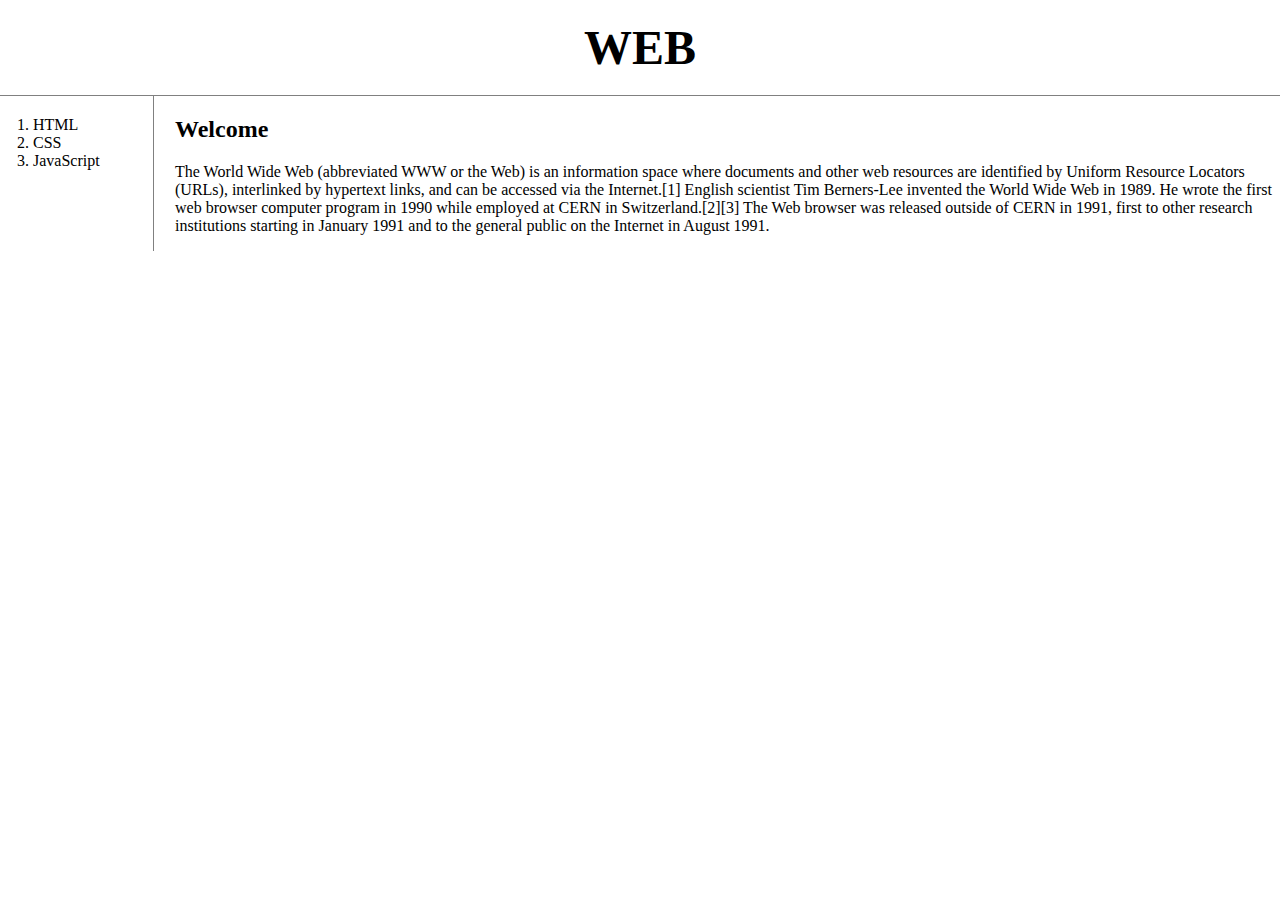
<file: index.html>
<!doctype html>
<html>
    <head>
        <title>WEB1 - Welcome</title>
        <meta charset="utf-8">
        <!-- CSS 공통 관리 파일(style.css) 읽어와 적용 (import) -->
        <link rel="stylesheet" href="style.css"> 
    </head>
    <body>
        <h1><a href="index.html">WEB</a></h1>
            <div id="grid">
            <ol>
                <li><a href="1.html">HTML</a></li>
                <li><a href="2.html">CSS</a></li>
                <li><a href="3.html">JavaScript</a></li>
            </ol>
            <div id="article">
                <h2>Welcome</h2>
                <p>The World Wide Web (abbreviated WWW or the Web) is an information space where documents and other web resources are identified by Uniform Resource Locators (URLs), interlinked by hypertext links, and can be accessed via the Internet.[1] English scientist Tim Berners-Lee invented the World Wide Web in 1989. He wrote the first web browser computer program in 1990 while employed at CERN in Switzerland.[2][3] The Web browser was released outside of CERN in 1991, first to other research institutions starting in January 1991 and to the general public on the Internet in August 1991.
                </p>
            </div>
        </div>
    </body>
</html>
</file>
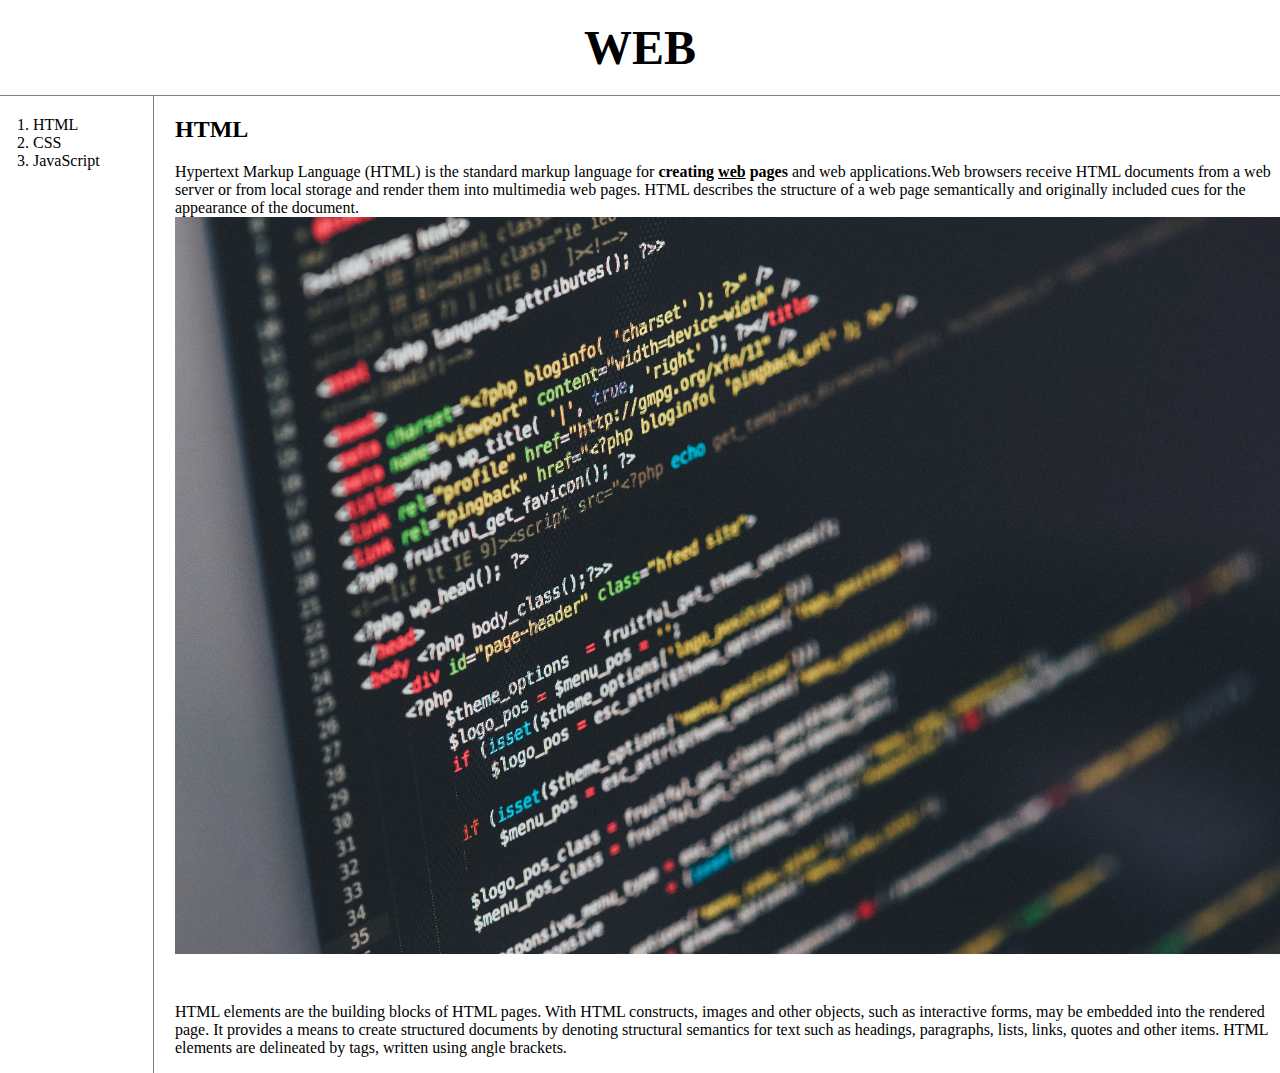
<file: 1.html>
<!DOCTYPE html>
<html>
    <head>
        <title>WEB1 - html</title>
        <meta charset="utf-8">
        <!-- CSS 공통 관리 파일(style.css) 읽어와 적용 (import) -->
        <link rel="stylesheet" href="style.css"> 
    </head>
    <body>
        <h1><a href="index.html">WEB</a></h1>
        <div id="grid">
          <ol>
              <li><a href="1.html">HTML</a></li>
              <li><a href="2.html">CSS</a></li>
              <li><a href="3.html">JavaScript</a></li>
          </ol>
          <div id="article">
            <h2>HTML</h2>
            <p>
                <a href="https://www.w3.org/TR/html5/" target="_blank" title="html5 specification">Hypertext Markup Language (HTML)</a> is the standard markup language for <strong>creating <u>web</u> pages</strong> and web applications.Web browsers receive HTML documents from a web server or from local storage and render them into multimedia web pages. HTML describes the structure of a web page semantically and originally included cues for the appearance of the document.
                <img src="coding.jpg" width="100%">
            </p>
            <p style="margin-top:45px;">HTML elements are the building blocks of HTML pages. With HTML constructs, images and other objects, such as interactive forms, may be embedded into the rendered page. It provides a means to create structured documents by denoting structural semantics for text such as headings, paragraphs, lists, links, quotes and other items. HTML elements are delineated by tags, written using angle brackets. 
            </p>
          </div>
        </div>
    </body>
</html>
</file>
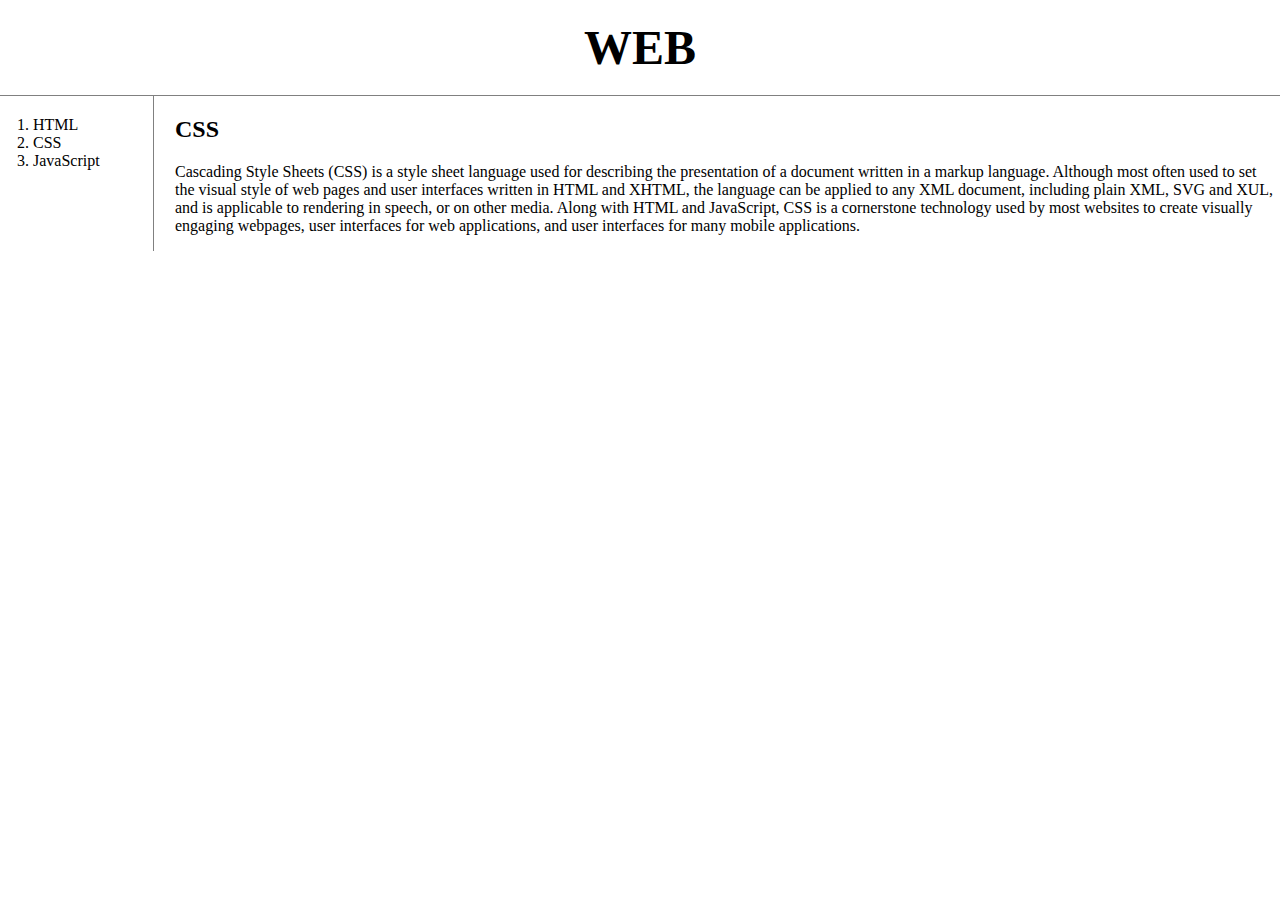
<file: 2.html>
<!doctype html>
<html>
    <head>
        <title>WEB2 - CSS</title>
        <meta charset="utf-8">
        <!-- CSS 공통 관리 파일(style.css) 읽어와 적용 (import) -->
        <link rel="stylesheet" href="style.css"> 
    </head>
<body>
  <h1><a href="index.html">WEB</a></h1>
  <div id="grid">
      <ol>
        <li><a href="1.html">HTML</a></li>
        <li><a href="2.html">CSS</a></li>
        <li><a href="3.html">JavaScript</a></li>
      </ol>
    <div id="article">
      <h2>CSS</h2>
      <p>
        Cascading Style Sheets (CSS) is a style sheet language used for describing the presentation of a document written in a markup language. Although most often used to set the visual style of web pages and user interfaces written in HTML and XHTML, the language can be applied to any XML document, including plain XML, SVG and XUL, and is applicable to rendering in speech, or on other media. Along with HTML and JavaScript, CSS is a cornerstone technology used by most websites to create visually engaging webpages, user interfaces for web applications, and user interfaces for many mobile applications.
      </p>
    </div>
  </div>
</body>
</html>
</file>
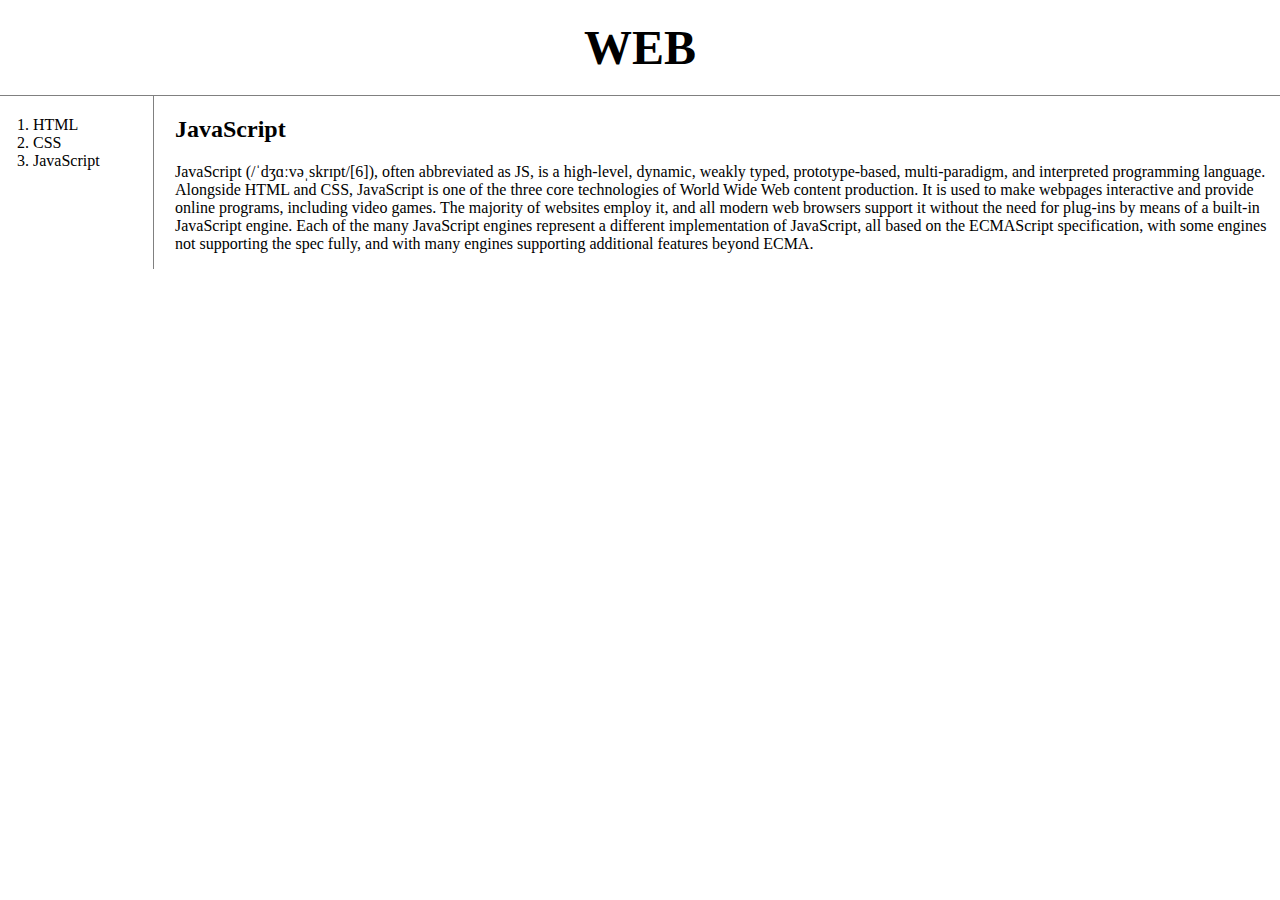
<file: 3.html>
<!doctype html>
<html>
    <head>
        <title>WEB1 - JavaScript</title>
        <meta charset="utf-8">
        <!-- CSS 공통 관리 파일(style.css) 읽어와 적용 (import) -->
        <link rel="stylesheet" href="style.css"> 
    </head>
    <body>
        <h1><a href="index.html">WEB</a></h1>
        <div id="grid">
            <ol>
                <li><a href="1.html">HTML</a></li>
                <li><a href="2.html">CSS</a></li>
                <li><a href="3.html">JavaScript</a></li>
            </ol>
            <div id="article">
                <h2>JavaScript</h2>
                <p>
                    JavaScript (/ˈdʒɑːvəˌskrɪpt/[6]), often abbreviated as JS, is a high-level, dynamic, weakly typed, prototype-based, multi-paradigm, and interpreted programming language. Alongside HTML and CSS, JavaScript is one of the three core technologies of World Wide Web content production. It is used to make webpages interactive and provide online programs, including video games. The majority of websites employ it, and all modern web browsers support it without the need for plug-ins by means of a built-in JavaScript engine. Each of the many JavaScript engines represent a different implementation of JavaScript, all based on the ECMAScript specification, with some engines not supporting the spec fully, and with many engines supporting additional features beyond ECMA.
                </p>
            </div>
        </div>
    </body>
</html>
</file>
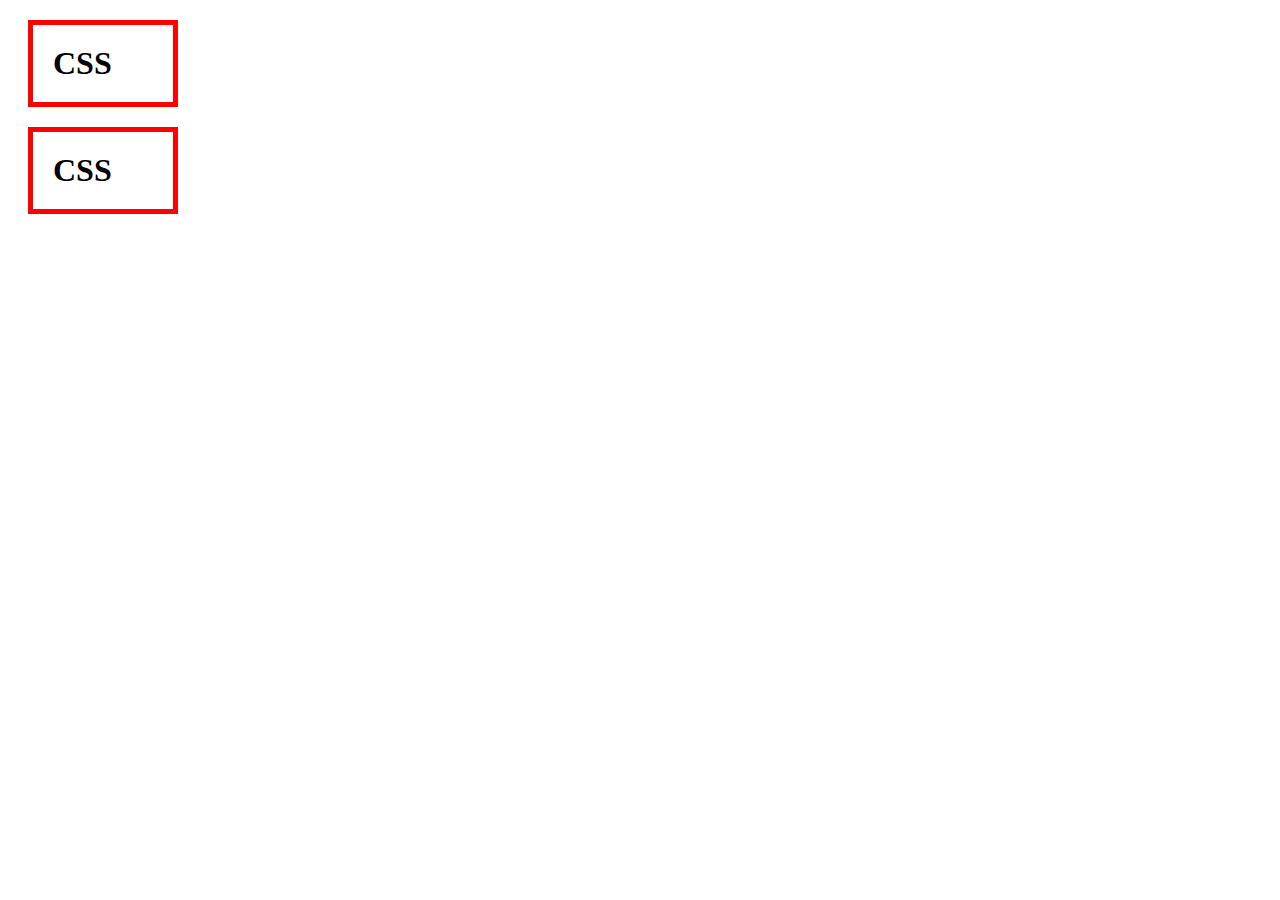
<file: box.html>
<!DOCTYPE html>
<html>
  <head>
    <meta charset="UTF-8">
    <title></title>
    <style>
      /**
      * **-- block level element (화면 전체) -- ** 
      h1 {
        border-width: 5px;
        border-color: red;
        border-style: solid;
        -- display: inline;
      }
      * **-- inline element (자신의 부피 만큼) -- **
      a {
        border-width: 5px;
        border-color: red;
        border-style: solid;
        -- display: block; 
      }
      */

      h1 {
        border: 5px solid red;
        padding: 20px;
        margin: 20px;
        display: block;
        width: 100px;
      }
      
      
    </style>
  </head>
  <body>
    <h1>CSS</h1>
    <h1>CSS</h1>
  </body>
</html>
</file>
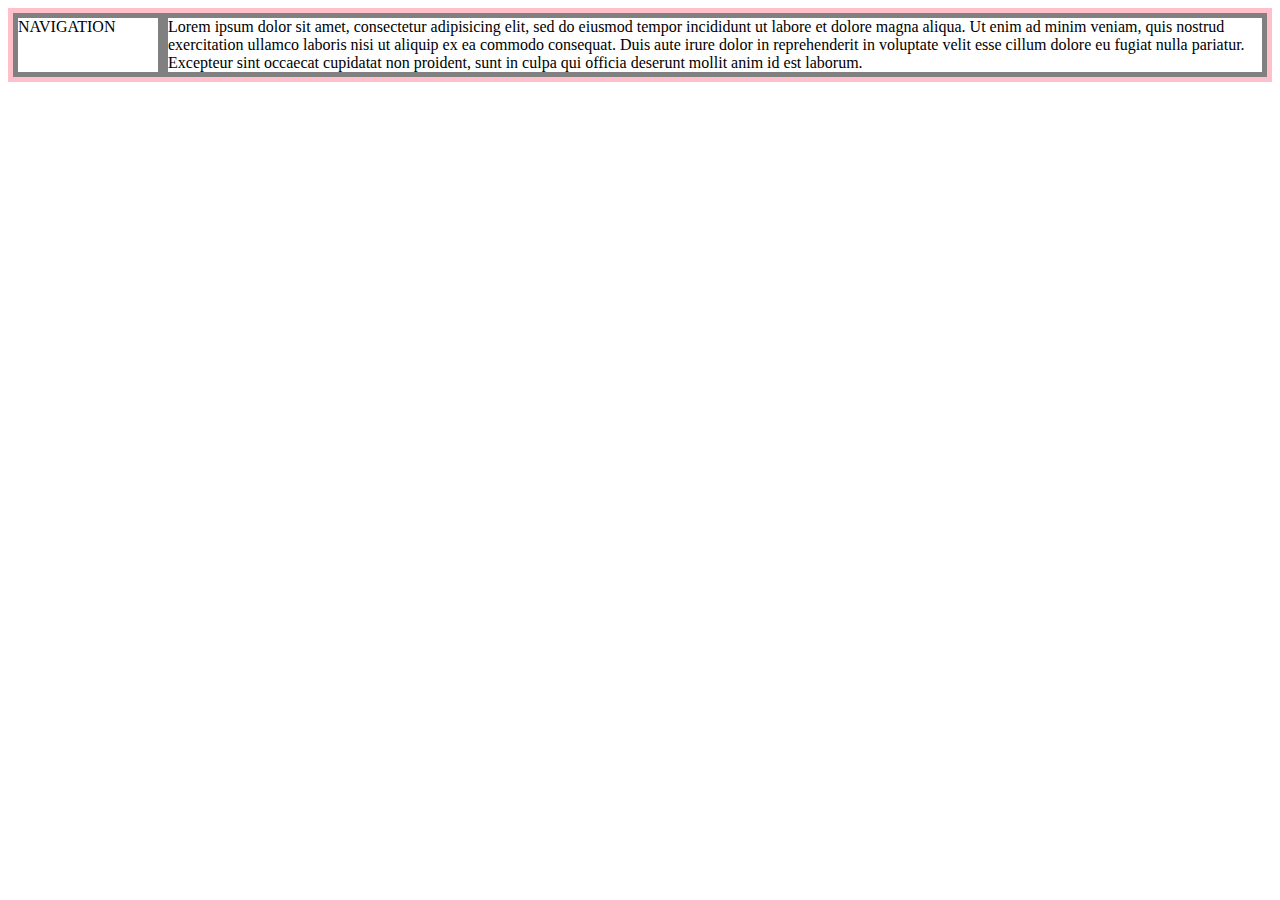
<file: grid.html>
<!DOCTYPE html>
<html lang="en">
    <head>
        <meta charset="UTF-8">
        <title></title>
        <style>
            #grid {
                border: 5px solid pink;
                display: grid;
                grid-template-columns: 150px 1fr;
            }
            div {
                border: 5px solid gray;
            }
        </style>
    </head>
    <body>
        <div id="grid">
            <div>NAVIGATION</div>
            <div>Lorem ipsum dolor sit amet, consectetur adipisicing elit, sed do eiusmod tempor incididunt ut labore et dolore magna aliqua. Ut enim ad minim veniam, quis nostrud exercitation ullamco laboris nisi ut aliquip ex ea commodo consequat. Duis aute irure dolor in reprehenderit in voluptate velit esse cillum dolore eu fugiat nulla pariatur. Excepteur sint occaecat cupidatat non proident, sunt in culpa qui officia deserunt mollit anim id est laborum.</div>
         </div>
    </body>
</html>
</file>
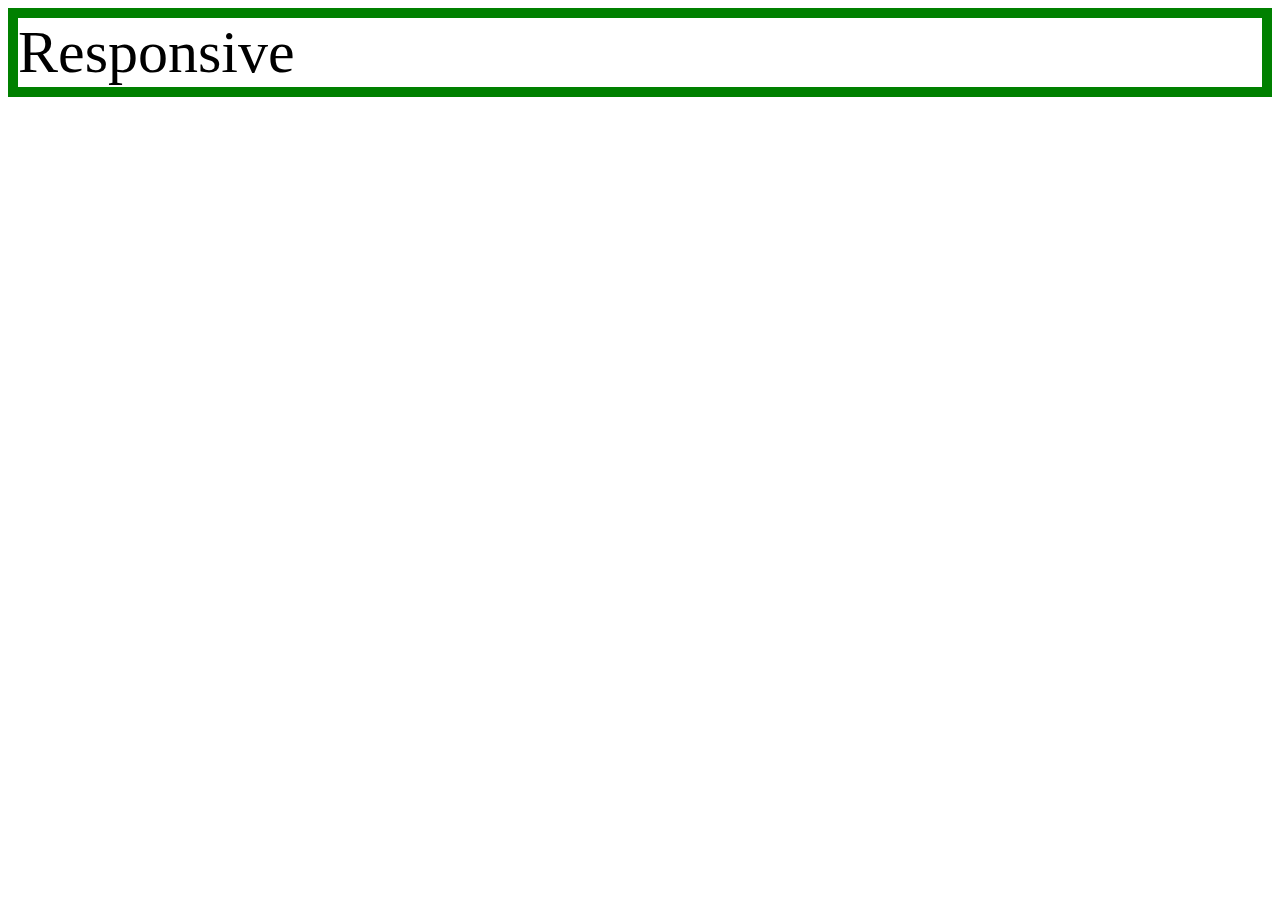
<file: mediaquery.html>
<!DOCTYPE html>
<html lang="en">
    <head>
        <meta charset="UTF-8">
        <title></title>
        <style>
            div {
                border: 10px solid green;
                font-size: 60px;
            }
            /* mediaQuery */
            @media(max-width:600px) { /* 화면의 폭(width)이 600px 미만이면 true */
                div {
                    display: none;
                }  
            }
        </style>
    </head>
    <body>
       <div>
            Responsive
       </div> 
    </body>
</html>
</file>
<file: style.css>
/** [CSS 코드 재사용 (CSS 공통 중복 구문 .css 로 통합 관리)] **/
/* tag Selector (선택자) */
body {
    margin: 0;
  }
  /* tag Selector (선택자) */
  a { /* 현재 페이지에 있는 모든 a 태그에 CSS 설정 적용 */
    /* CSS 속성 (Property: Value;) */
    color: black;
    text-decoration: none;
  }
  /* tag Selector (선택자) */
  h1 { /* 현재 페이지에 있는 모든 h1 태그에 CSS 설정 적용 */
    /* CSS 속성 (Property: Value;) */
    font-size: xxx-large;
    text-align: center;
    border-bottom: 1px solid gray;
    margin: 0;
    padding: 20px;
  }
  /* tag Selector (선택자) */
  ol {
    border-right: 1px solid gray;
    width: 100px;
    margin: 0;
    padding: 20px;
  }
  #grid {
    display: grid;
    grid-template-columns: 150px 1fr;
  }
  #grid ol { /* grid 라는 id 의 하위에 있는 ol 태그 */
    padding-left: 33px;
  }
  #grid #article {
    padding-left: 25px;
  }

  /* mediaQuery */
  @media(max-width: 600px) {
    #grid {
      display: block;
    }
    ol {
      border-right: none;
    }
    h1 {
      border-bottom: none;
    }
}
</file>
